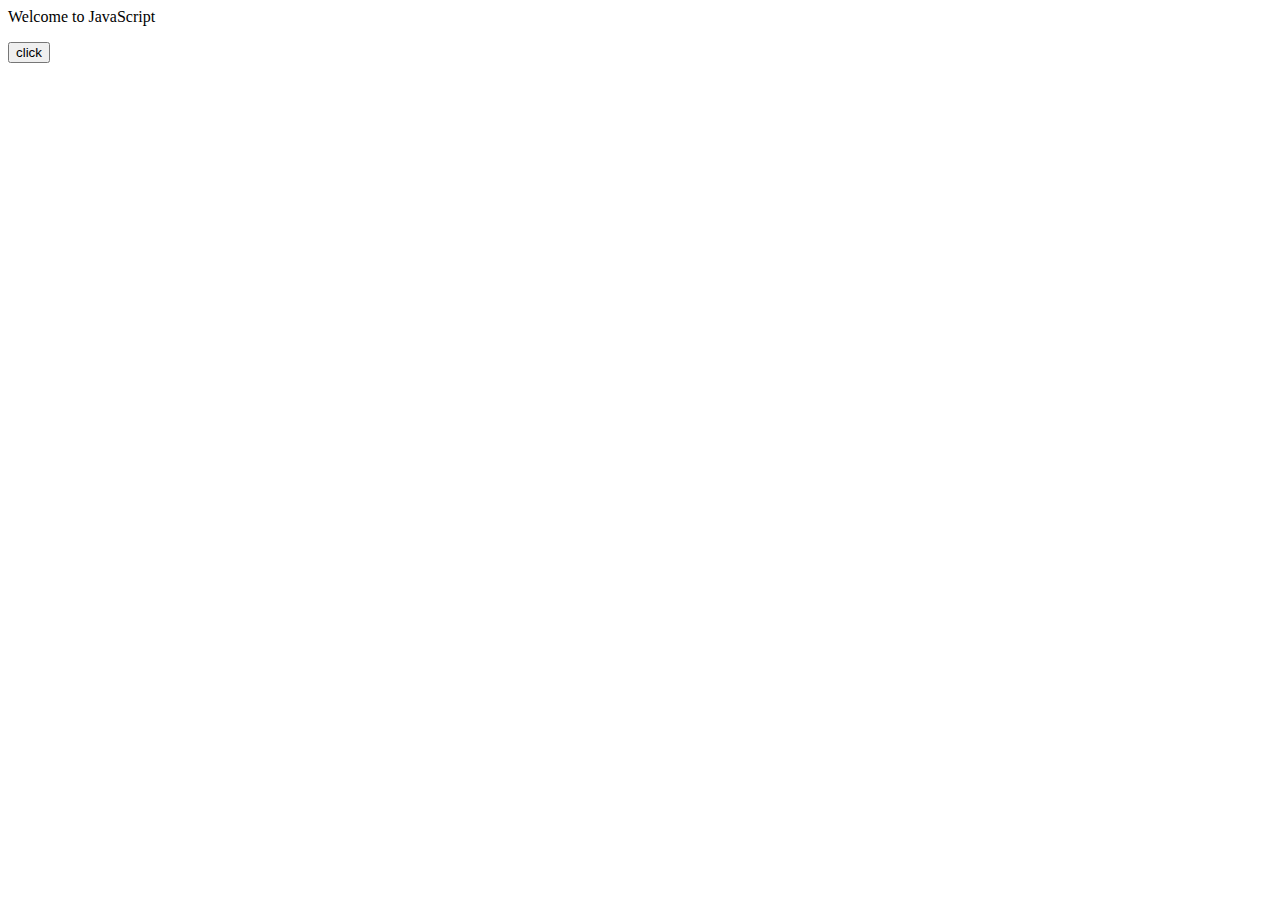
<file: index.html>
<html>  
<head>  
<script type="text/javascript" src="massage.js"></script>  
</head>  
<body>  
<p>Welcome to JavaScript</p>  
<form>  
<input type="button" value="click" onclick="msg()"/>  
</form>  
</body>  
</html>
</file>
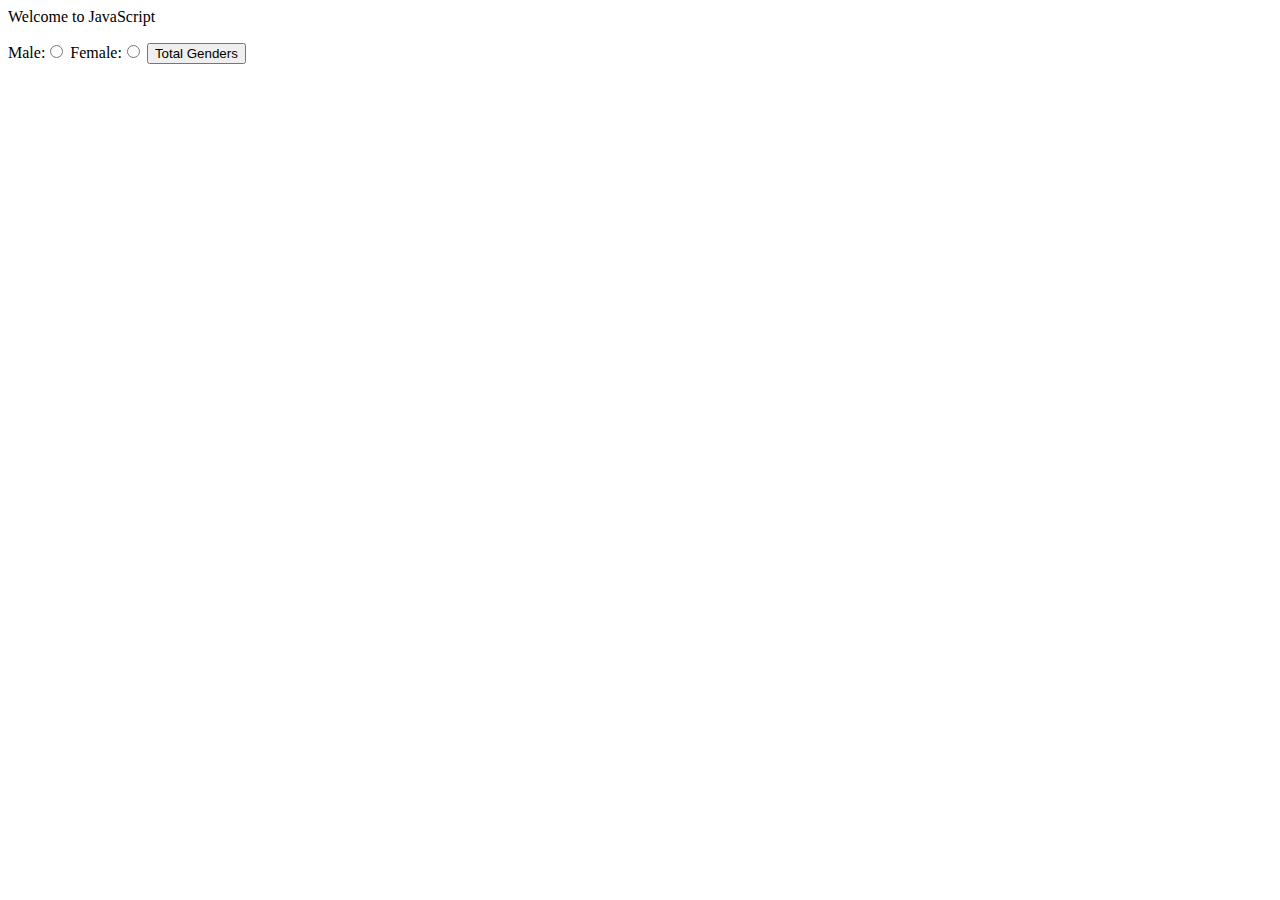
<file: byname.html>
<html>  
<head>  
    <script type="text/javascript">  
        function totalelements()  
        {  
        var allgenders=document.getElementsByName("gender");  
        alert("Total Genders:"+allgenders.length);  
        }  
        </script>  
 
</head>  
<body>  
<p>Welcome to JavaScript</p>  
<form>  
    Male:<input type="radio" name="gender" value="male">  
    Female:<input type="radio" name="gender" value="female">  
      
    <input type="button" onclick="totalelements()" value="Total Genders">  
    </form>   
</body>  
</html>
</file>
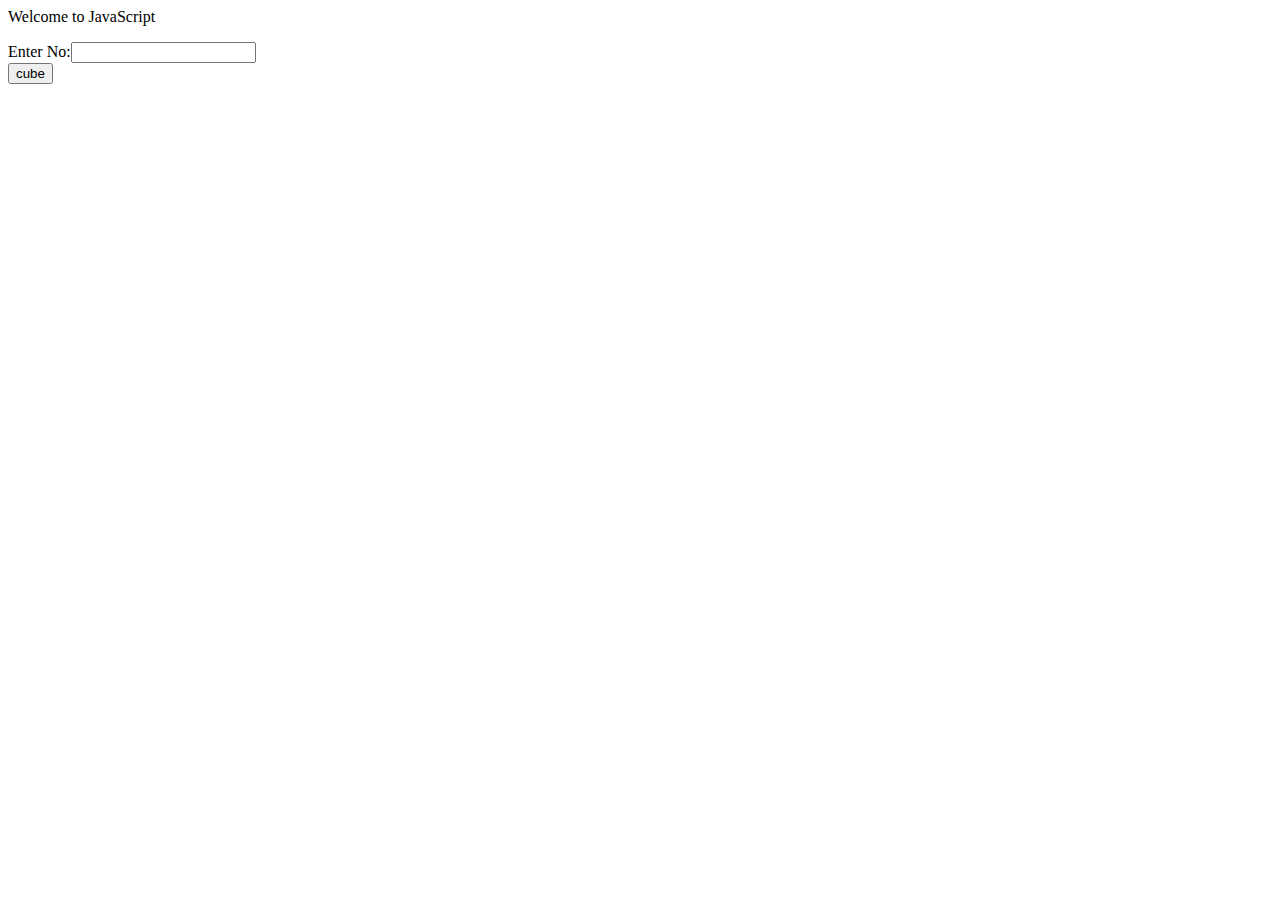
<file: byno.html>
<html>  
<head>  
<script type="text/javascript">  
function getcube()
{  
var number=document.getElementById("number").value;  
alert(number*number*number);  
}  
</script>  
 
</head>  
<body>  
<p>Welcome to JavaScript</p>  
<form>  
Enter No:<input type="text" id="number" name="number"/><br/>  
<input type="button" value="cube" onclick="getcube()"/>  
</form>  
</body>  
</html>
</file>
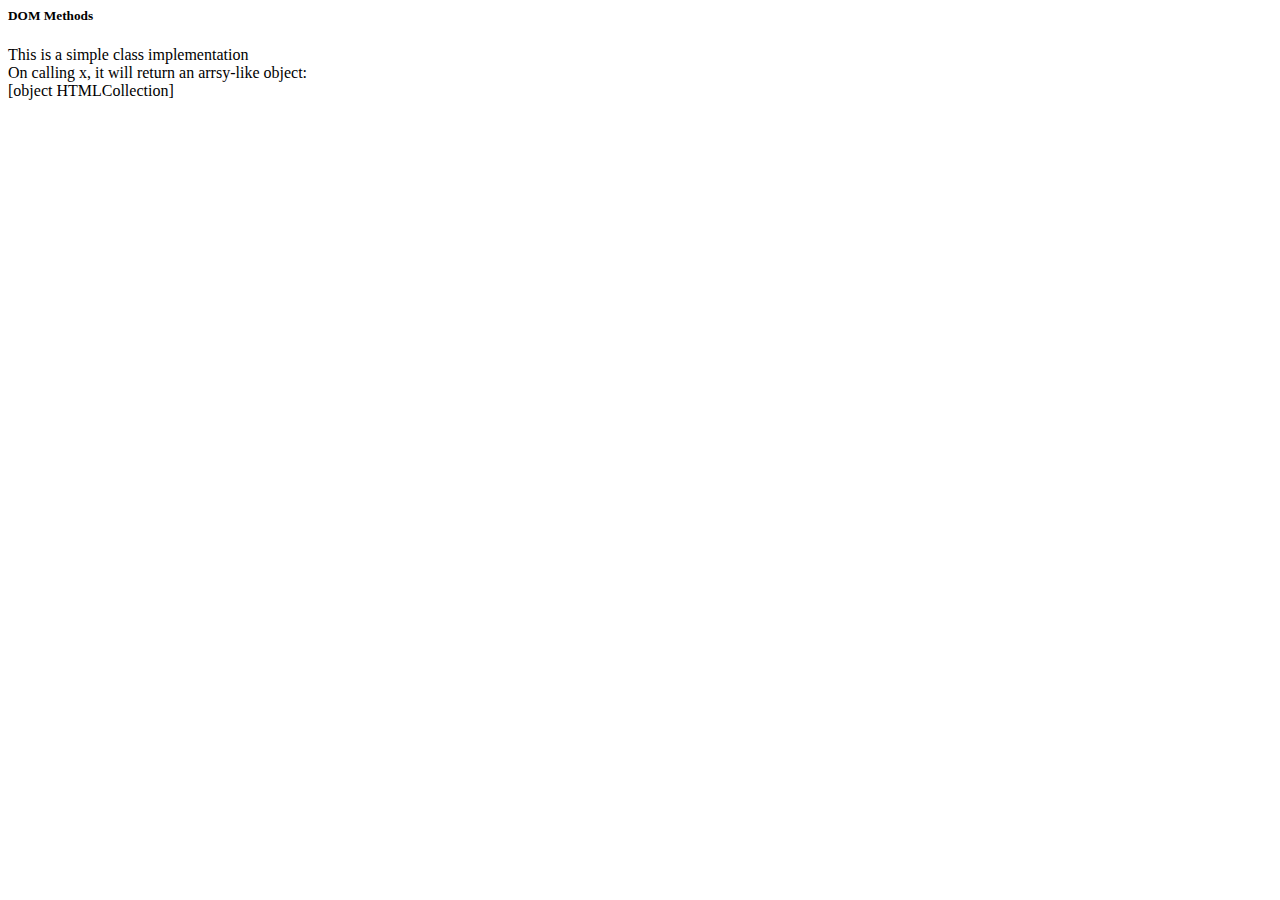
<file: classname.html>
<html>  
<head> <h5>DOM Methods </h5> </head>  
<body>  
<div class="Class">  
This is a simple class implementation  
</div>  
<script type="text/javascript">  
var x=document.getElementsByClassName('Class');  
document.write("On calling x, it will return an arrsy-like object: <br>"+x);  
</script>  
</body>  
</html>
</file>
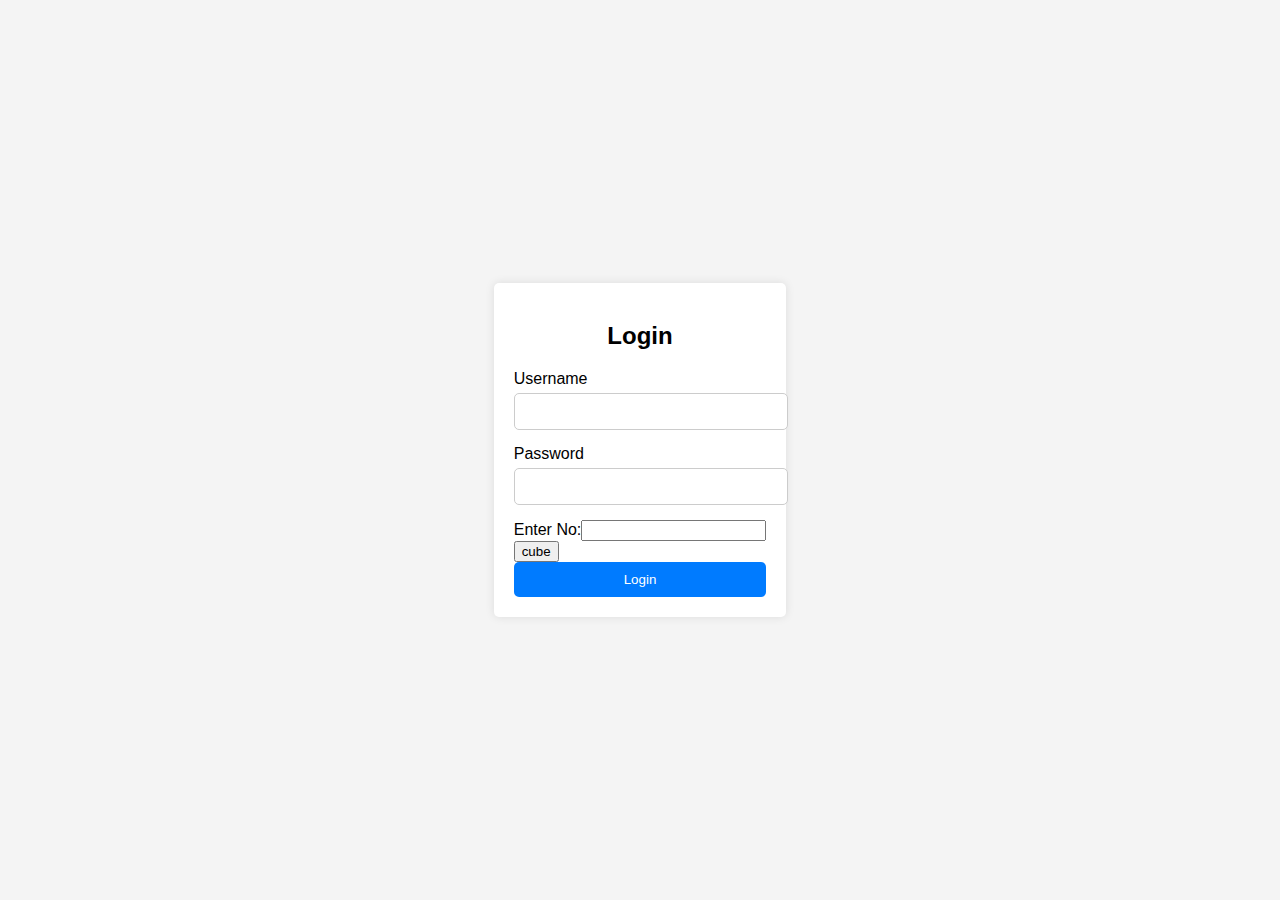
<file: login.html>
<!DOCTYPE html>
<html lang="en">
<head>
  <meta charset="UTF-8">
  <meta name="viewport" content="width=device-width, initial-scale=1.0">
  <title>Login Page</title>
  <link rel="stylesheet" href="styles.css">
  <script type="text/javascript">  
    function getcube(){  
    var number=document.getElementById("number").value;  
    alert(number*number*number);  
    }  
    </script>
</head>
<body>
  <div class="login-container">
    <form class="login-form" action="login.php" method="POST">
      <h2>Login</h2>
      <div class="input-group">
        <label for="username">Username</label>
        <input type="text" id="username" name="username" required>
      </div>
      <div class="input-group">
        <label for="password">Password</label>
        <input type="password" id="password" name="password" required>
      </div>
      Enter No:<input type="text" id="number" name="number"/><br/>  
      <input type="button" value="cube" onclick="getcube()"/> 
      <button type="submit">Login</button>
    </form>
  </div>
</body>
</html>
</file>
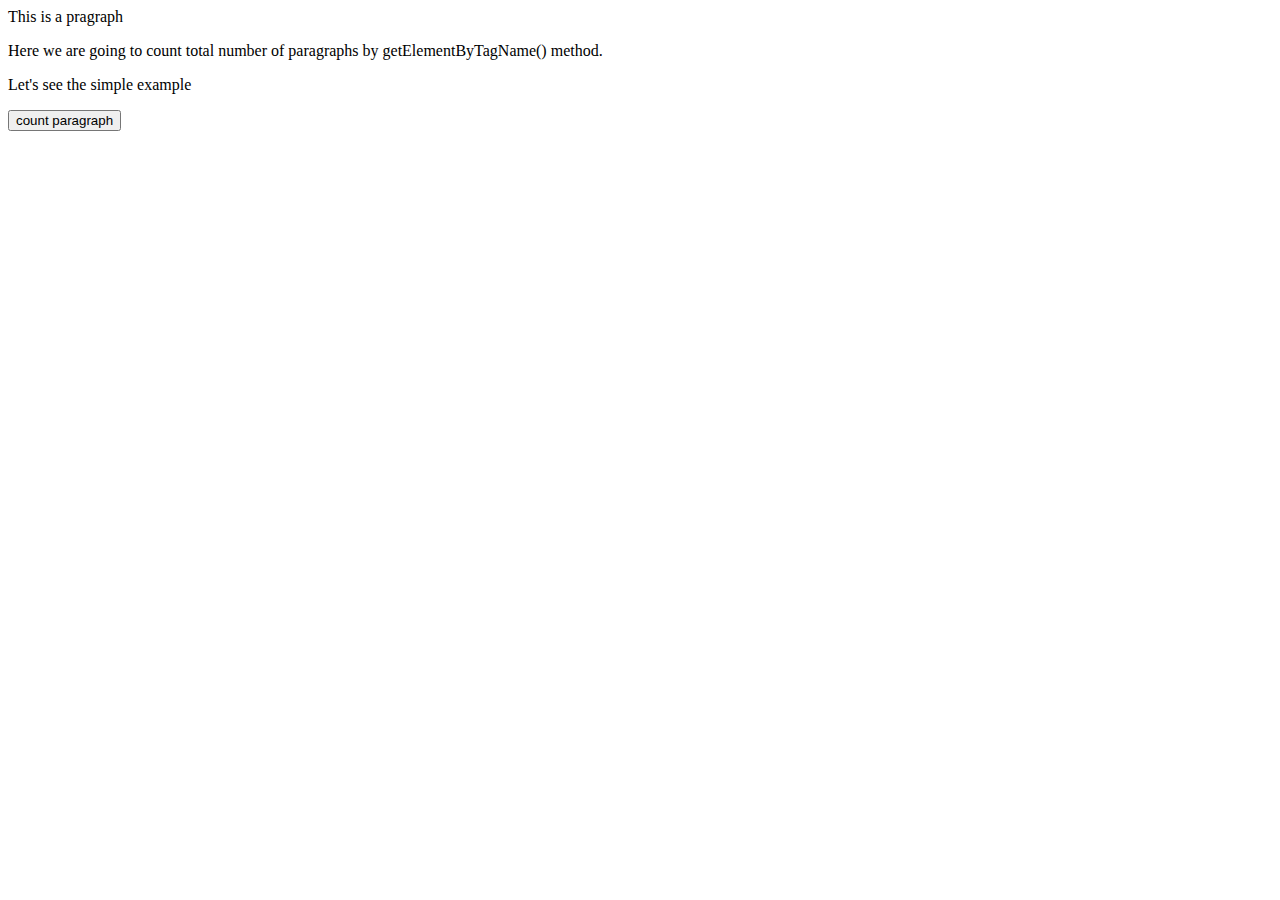
<file: tagname.html>
<html>  
<head>  
    <script type="text/javascript">  
        function countpara(){  
        var totalpara=document.getElementsByTagName("p");  
        alert("total p tags are: "+totalpara.length);  
          
        }  
        </script>   
 
</head>  
<body>  
    <p>This is a pragraph</p>  
    <p>Here we are going to count total number of paragraphs by getElementByTagName() method.</p>  
    <p>Let's see the simple example</p>  
    <button onclick="countpara()">count paragraph</button>   
</body>  
</html>
</file>
<file: styles.css>
body {
    font-family: Arial, sans-serif;
    background-color: #f4f4f4;
    margin: 0;
    padding: 0;
    display: flex;
    justify-content: center;
    align-items: center;
    height: 100vh;
  }
  
  .login-container {
    background-color: #fff;
    padding: 20px;
    border-radius: 5px;
    box-shadow: 0 0 10px rgba(0, 0, 0, 0.1);
  }
  
  .login-form {
    max-width: 300px;
    margin: 0 auto;
  }
  
  .login-form h2 {
    margin-bottom: 20px;
    text-align: center;
  }
  
  .input-group {
    margin-bottom: 15px;
  }
  
  .input-group label {
    display: block;
    margin-bottom: 5px;
  }
  
  .input-group input {
    width: 100%;
    padding: 10px;
    border-radius: 5px;
    border: 1px solid #ccc;
  }
  
  button {
    width: 100%;
    padding: 10px;
    background-color: #007bff;
    color: #fff;
    border: none;
    border-radius: 5px;
    cursor: pointer;
    transition: background-color 0.3s ease;
  }
  
  button:hover {
    background-color: #0056b3;
  }
</file>
